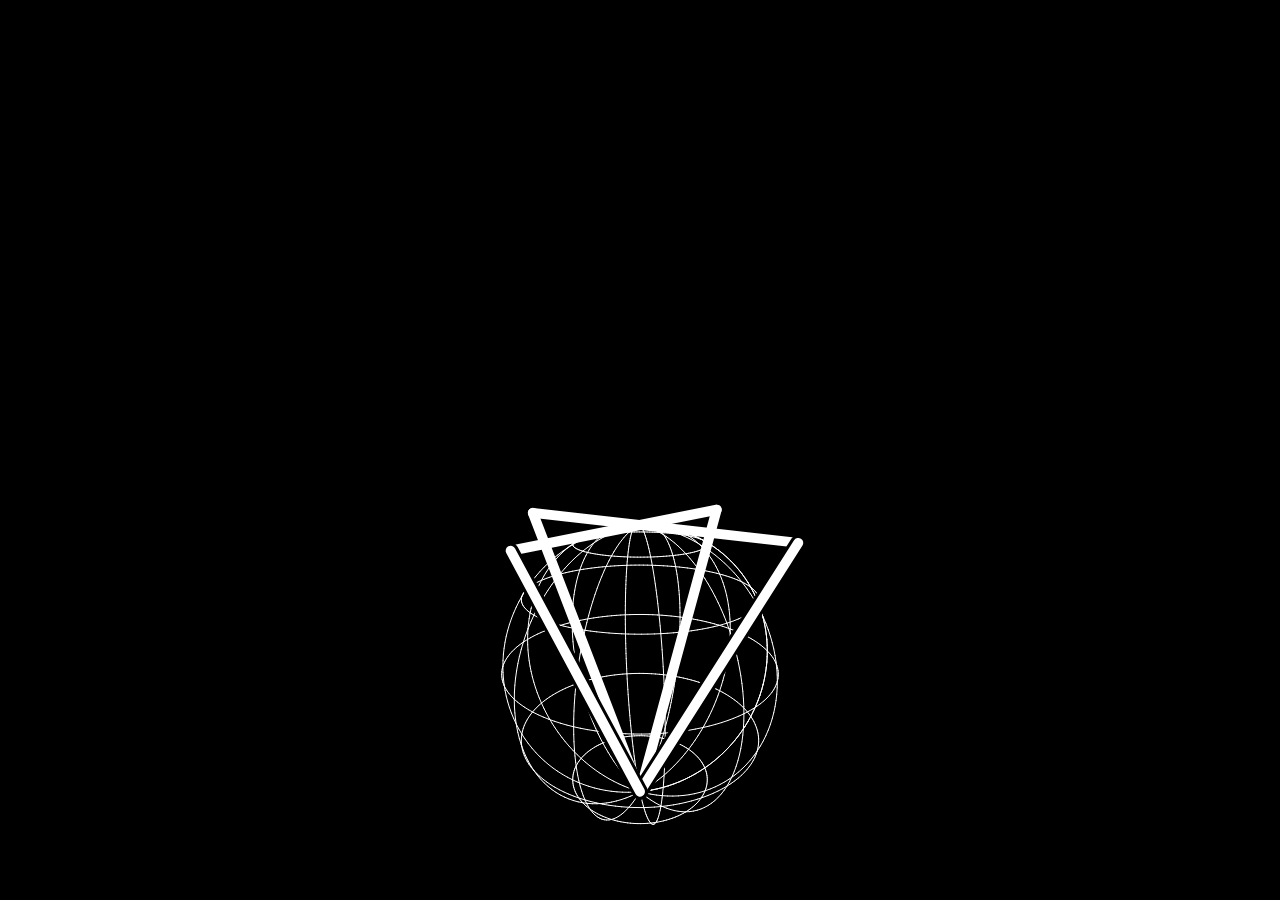
<file: static/images/logo/render.html>
<!DOCTYPE html>
<html>
<head>
<meta charset="utf-8"/>
<title>Smooth Sparse Sphere Rasterizer</title>
<style>
    body { margin:0; background:black; }
    canvas { display:block; margin:auto; background:black; }
</style>
</head>

<body>
<canvas id="c" width="800" height="600"></canvas>

<script>
const canvas = document.getElementById("c");
const ctx = canvas.getContext("2d");

// --- CONFIGURATION ---
const config = {
    sphereWidth: 1,
    sphereOpacity: 1,
    triangleWidth: 10,
    outlineWidth: 16,
    rotationTilt: 8 * Math.PI / 180,
    radius: 1.6,
    offsetY: -2.5
};


function resize() {
    const dpr = window.devicePixelRatio || 1;
    canvas.width = window.innerWidth * dpr;
    canvas.height = window.innerHeight * dpr;
    canvas.style.width = window.innerWidth + "px";
    canvas.style.height = window.innerHeight + "px";
    ctx.scale(dpr, dpr);
}
window.addEventListener('resize', resize);
resize();

class Vec3 {
    constructor(x, y, z) { this.x = x; this.y = y; this.z = z; }
}

function project(v) {
    const fov = 500;
    const z = v.z + 6;
    return {
        x: window.innerWidth / 2 + (v.x * fov) / z,
        y: window.innerHeight / 2 - (v.y * fov) / z,
        z: v.z
    };
}

function rotateY(v, angle) {
    const cos = Math.cos(angle), sin = Math.sin(angle);
    return new Vec3(v.x * cos - v.z * sin, v.y, v.x * sin + v.z * cos);
}

// --- RENDERING ENGINE ---

function drawSegment(s) {
    const isTriangle = s.type === 'triangle';
    const isFront = s.z < 0;

    ctx.lineCap = "round";
    ctx.lineJoin = "round";

    if (isTriangle) {
        // Uniform thickness for all triangle parts
        const thickness = config.triangleWidth;

        if (isFront) {
            // Draw Outline for front-facing edges only
            ctx.strokeStyle = "black";
            ctx.lineWidth = config.outlineWidth;
            ctx.beginPath();
            ctx.moveTo(s.p1.x, s.p1.y);
            ctx.lineTo(s.p2.x, s.p2.y);
            ctx.stroke();
        }

        // Draw the actual white line
        ctx.strokeStyle = "white";
        ctx.lineWidth = thickness;
    } else {
        // Sphere lines
        ctx.strokeStyle = `rgba(255, 255, 255, ${config.sphereOpacity})`;
        ctx.lineWidth = config.sphereWidth;
    }

    ctx.beginPath();
    ctx.moveTo(s.p1.x, s.p1.y);
    ctx.lineTo(s.p2.x, s.p2.y);
    ctx.stroke();
}

function render() {
    ctx.fillStyle = "black";
    ctx.fillRect(0, 0, window.innerWidth, window.innerHeight);

    const LAT = 72, LON = 144;
    const LAT_SPACING = 12, LON_SPACING = 12;

    const sceneTransform = (p) => {
        let v = rotateY(p, config.rotationTilt);
        return new Vec3(v.x, v.y + config.offsetY, v.z);
    };

    let segments = [];
    let spherePoints = [];

    for (let i = 0; i <= LAT; i++) {
        let theta = i * Math.PI / LAT;
        for (let j = 0; j <= LON; j++) {
            let phi = j * 2 * Math.PI / LON;
            let p = new Vec3(
                config.radius * Math.sin(theta) * Math.cos(phi),
                config.radius * Math.cos(theta),
                config.radius * Math.sin(theta) * Math.sin(phi)
            );
            spherePoints.push(project(sceneTransform(p)));
        }
    }

    // Sphere segments
    for (let i = 0; i <= LAT; i += LAT_SPACING) {
        for (let j = 0; j < LON; j++) {
            let a = spherePoints[i * (LON + 1) + j], b = spherePoints[i * (LON + 1) + j + 1];
            segments.push({ p1: a, p2: b, z: (a.z + b.z) / 2, type: 'sphere' });
        }
    }
    for (let j = 0; j <= LON; j += LON_SPACING) {
        for (let i = 0; i < LAT; i++) {
            let a = spherePoints[i * (LON + 1) + j], b = spherePoints[(i + 1) * (LON + 1) + j];
            segments.push({ p1: a, p2: b, z: (a.z + b.z) / 2, type: 'sphere' });
        }
    }

    // Triangle segments
    const w = config.radius * 1.2;
    const rotYLocal = (v, a) => new Vec3(v.x * Math.cos(a) - v.z * Math.sin(a), v.y, v.x * Math.sin(a) + v.z * Math.cos(a));
    const trisRaw = [
        [new Vec3(-w, config.radius, 0), new Vec3(w, config.radius, 0), new Vec3(0, -config.radius, 0)].map(v => rotYLocal(v, Math.PI/4)),
        [new Vec3(0, config.radius, -w), new Vec3(0, config.radius, w), new Vec3(0, -config.radius, 0)].map(v => rotYLocal(v, Math.PI/4))
    ];

    trisRaw.forEach(tri => {
        let pts = tri.map(p => project(sceneTransform(p)));
        for (let i = 0; i < 3; i++) {
            let a = pts[i], b = pts[(i+1)%3];
            segments.push({ p1: a, p2: b, z: (a.z + b.z) / 2, type: 'triangle' });
        }
    });

    // Sort: Keep front triangles on top, otherwise use depth
    segments.sort((a, b) => {
        const aFront = (a.type === 'triangle' && a.z < 0) ? 1 : 0;
        const bFront = (b.type === 'triangle' && b.z < 0) ? 1 : 0;
        if (aFront !== bFront) return aFront - bFront;
        return b.z - a.z;
    });

    segments.forEach(drawSegment);
}

render();
</script>
</body>
</html>
</file>
